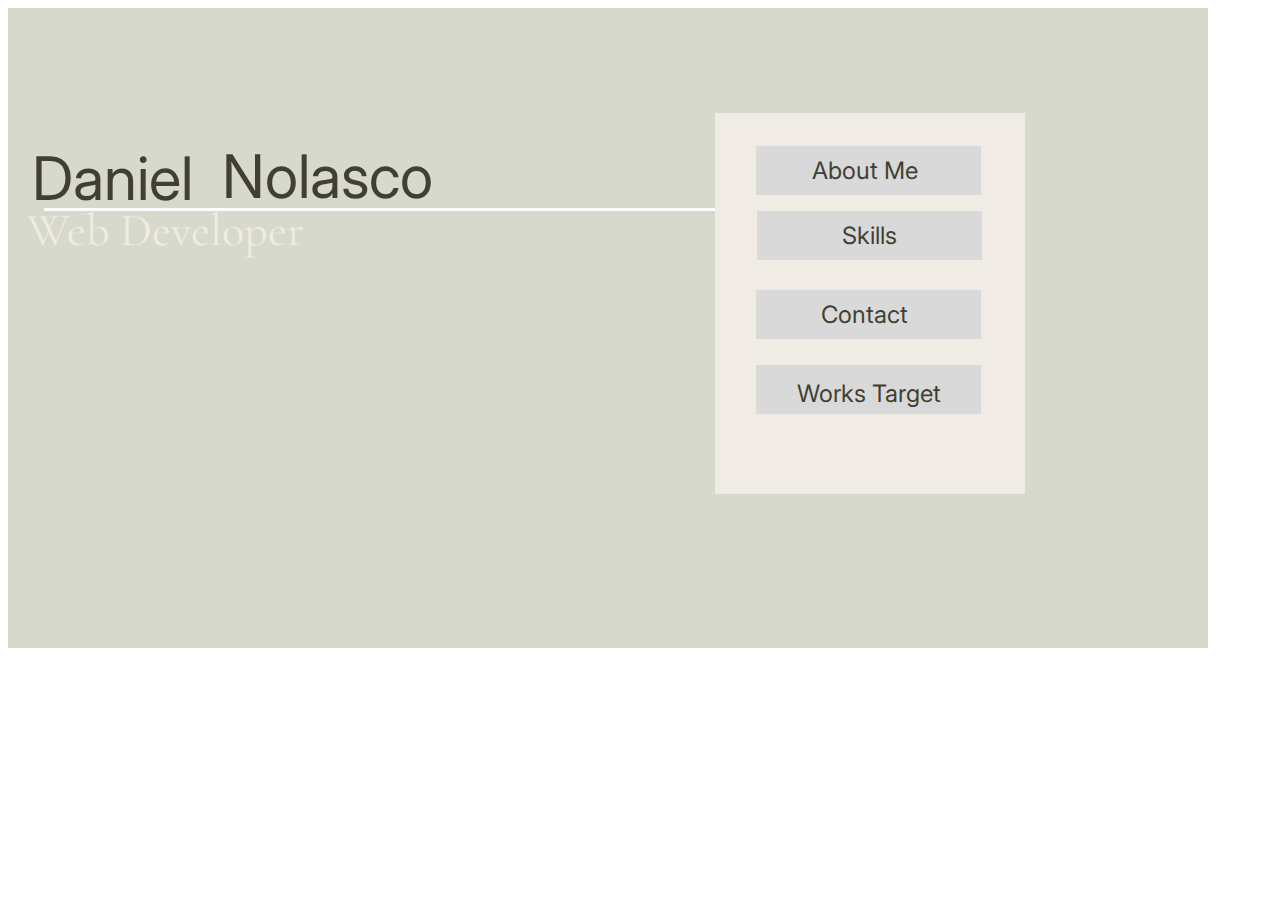
<file: index.html>
<!DOCTYPE html>
<html lang="en">
  <head>
    <meta charset="UTF-8" />
    <meta name="viewport" content="width=device-width, initial-scale=1.0" />
    <title>Home</title>
    <link rel="stylesheet" href="https://fonts.googleapis.com/css2?family=Inter:wght@400&display=swap" />
    <link rel="stylesheet" href="https://fonts.googleapis.com/css2?family=Cormorant+Garamond:wght@400&display=swap" />
    <link rel="stylesheet" href="home.css" />
  </head>
  <body>
    <div class="main-container">
      <span class="nolasco">Nolasco</span>
      <div class="line"></div>
      <span class="web-developer">Web Developer</span>
      <div class="frame-1">
        <div class="flex-row-dd">
          <a href="about.html" class="no-underline">
            <span class="about-me">About Me</span>
            <button class="rectangle-button"></button>
          </a>
        </div>
        <div class="flex-row-fd">
          <a href="skills.html" class="no-underline">
            <span class="skills">Skills</span>
            <button class="rectangle-button-2"></button>
          </a>
        </div>
        <div class="flex-row-df">
          <a href="contact.html" class="no-underline">
            <span class="contact">Contact</span>
            <button class="rectangle"></button>
          </a>
        </div>
        <div class="flex-row-fc">
          <a href="work-target.html" class="no-underline">
            <span class="works-target">Works Target</span>
            <button class="rectangle-3"></button>
          </a>
        </div>
        
        <div class="flex-row-b">
          <a href="https://www.facebook.com/Dnlnlsco" class="social-media-link" target="_blank">
            <div class="facebook1"></div>
          </a>
          <a href="https://www.instagram.com/_chnoxx/" class="social-media-link" target="_blank">
            <div class="instagram1"></div>
          </a>
          <a href="https://github.com/nolasco-daniel" class="social-media-link" target="_blank">
            <div class="git1"></div>
          </a>
        </div>
      </div>
      <span class="IamDaniel">Daniel</span>
    </div>
  </body>
</html>
</file>
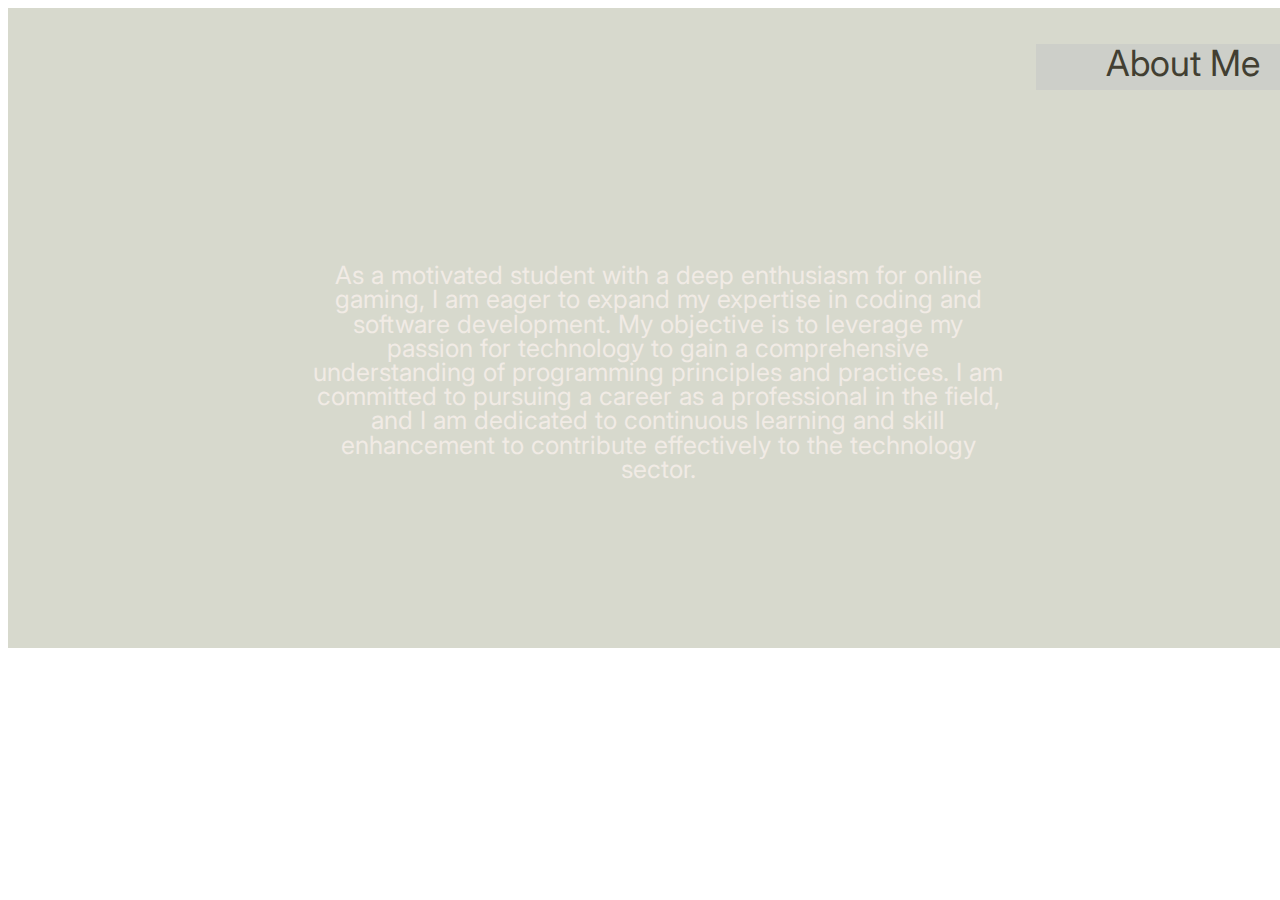
<file: about.html>
<!DOCTYPE html>
<html lang="en">
  <head>
    <meta charset="UTF-8" />
    <meta name="viewport" content="width=device-width, initial-scale=1.0" />
    <title>About</title>
    <link rel="stylesheet" href="https://fonts.googleapis.com/css2?family=Inter:wght@400&display=swap" />
    <link rel="stylesheet" href="about.css" />
  </head>
  <body>
    <div class="main-container">
      <div class="chevron-right"></div>
      <div class="rectangle"><span class="about-me">About Me</span></div>
      <span class="motivated-student"
        ><br />
        <br />As a motivated student with a deep enthusiasm for online gaming, I
        am eager to expand my expertise in coding and software development. My
        objective is to leverage my passion for technology to gain a
        comprehensive understanding of programming principles and practices. I
        am committed to pursuing a career as a professional in the field, and I
        am dedicated to continuous learning and skill enhancement to contribute
        effectively to the technology sector. <br />
        <br
      /></span>
      <a href="index.html" class="no-underline">
        <div class="house">
          <div class="vector"></div>
        </div>
      </a>
    </div>
  </body>
</html>
</file>
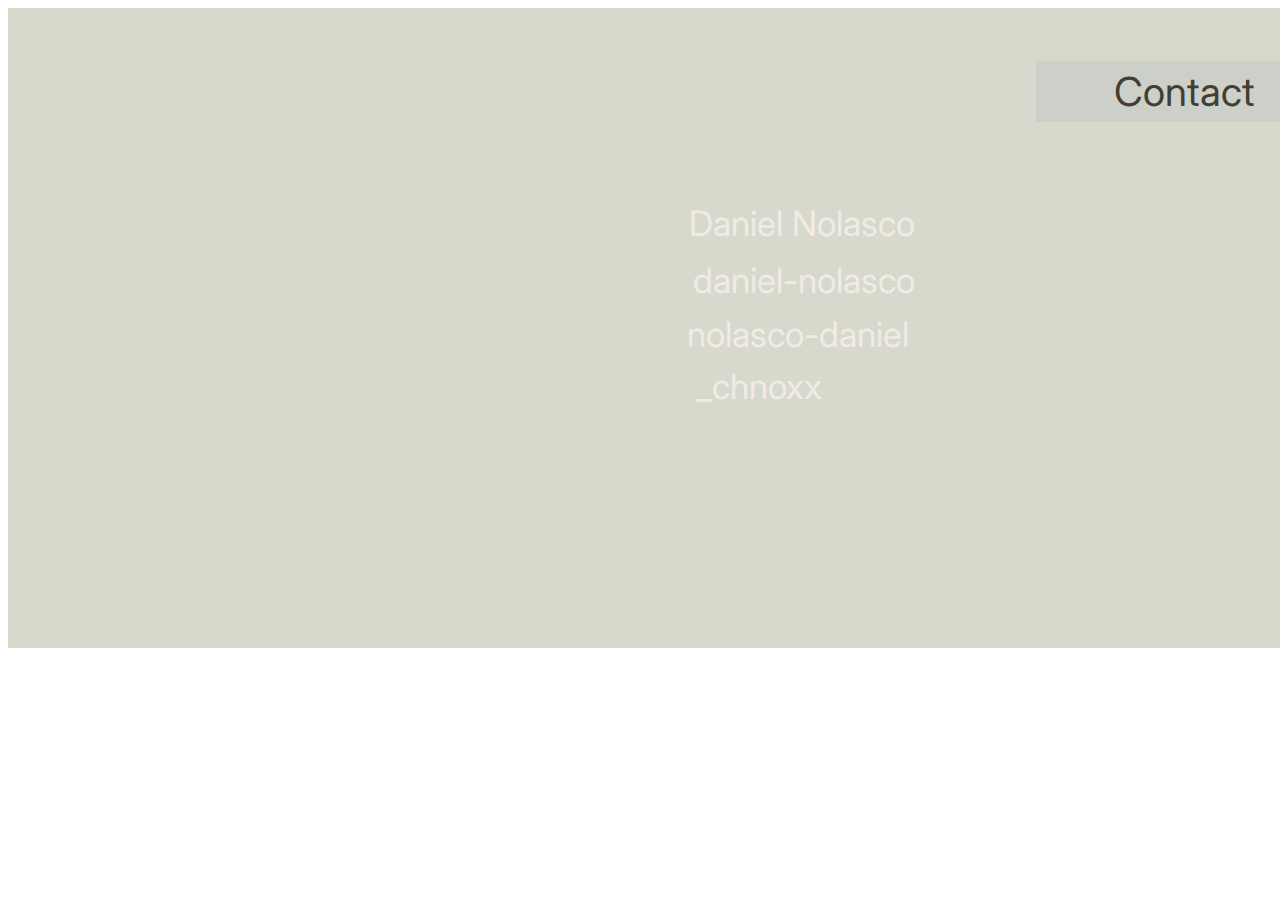
<file: contact.html>
<!DOCTYPE html>
<html lang="en">
  <head>
    <meta charset="UTF-8" />
    <meta name="viewport" content="width=device-width, initial-scale=1.0" />
    <title>Contact</title>
    <link rel="stylesheet" href="https://fonts.googleapis.com/css2?family=Inter:wght@400&display=swap" />
    <link rel="stylesheet" href="contact.css" />
  </head>
  <body>
    <div class="main-container">
      <div class="rectangle"><span class="contact">Contact</span></div>
      <div class="flex-row-dc">
        <div class="fb-facebook-logo"></div>
        <span class="daniel-nolasco">Daniel Nolasco</span>
        <div class="fb1"></div>
      </div>
      <div class="flex-row-f">
        <span class="daniel-nolasco-1">daniel-nolasco</span>
        <div class="replit"></div>
        <div class="replit1"></div>
      </div>
      <div class="flex-row-b">
        <div class="empty">
          <div class="git"></div>
          <div class="vector"></div>
        </div>
        <span class="nolasco-daniel">nolasco-daniel</span>
      </div>
      <div class="flex-row-ea">
        <div class="pic-3"></div>
        <span class="chnoxx">_chnoxx</span>
        <div class="instagram-icon"></div>
      </div>
      <a href="index.html" class="no-underline">
        <div class="house">
          <div class="vector-2"></div>
        </div>
      </a>
    </div>
  </body>
</html>
</file>
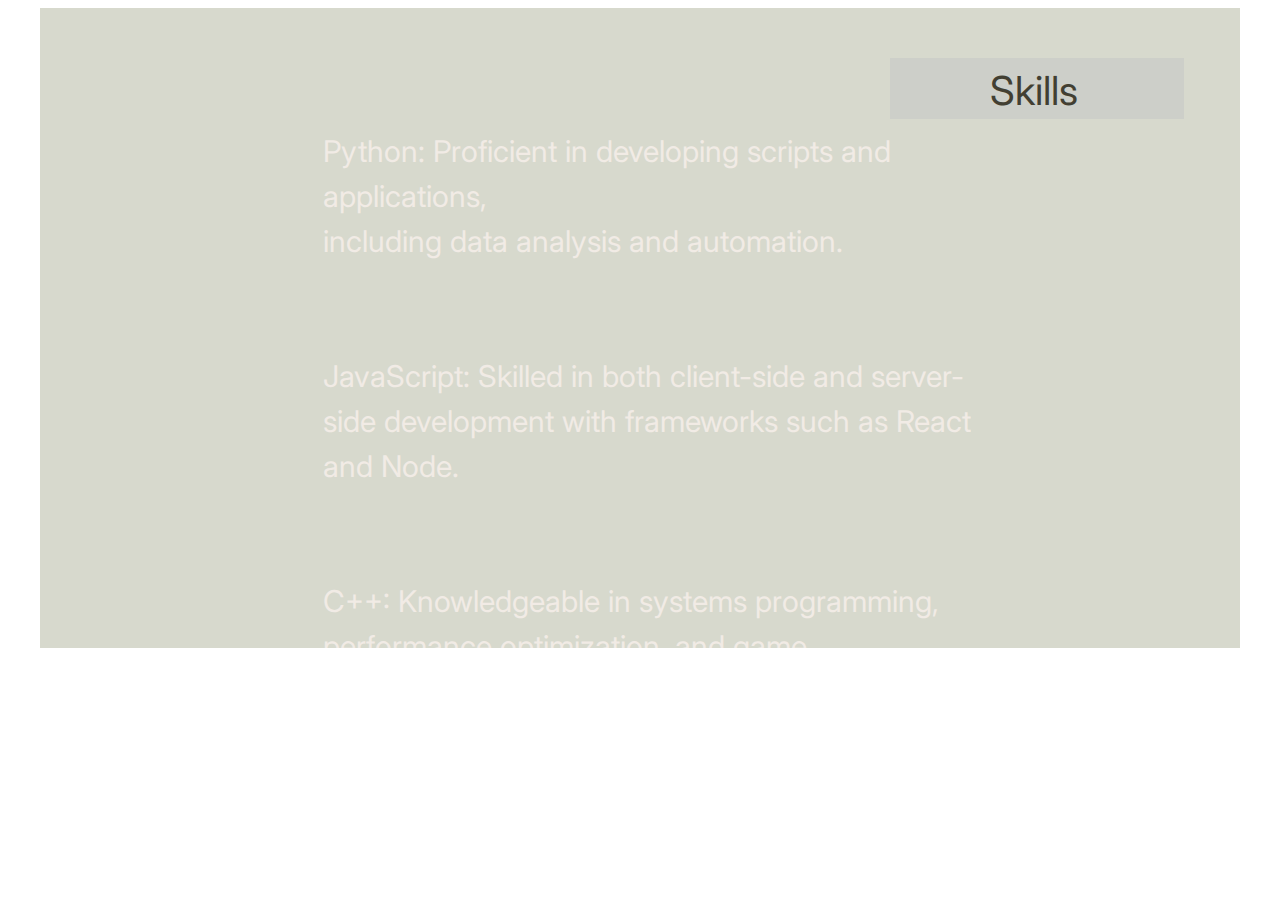
<file: Skills.html>
<!DOCTYPE html>
<html lang="en">
  <head>
    <meta charset="UTF-8" />
    <meta name="viewport" content="width=device-width, initial-scale=1.0" />
    <title>Skills</title>
    <link rel="stylesheet" href="https://fonts.googleapis.com/css2?family=Inter:wght@400&display=swap" />
    <link rel="stylesheet" href="Skills.css" />
  </head>
  <body>
    <div class="main-container">
      <span class="python-skills"
        >Python: Proficient in developing scripts and applications,
        <br />including data analysis and automation.<br /><br /><br />JavaScript:
        Skilled in both client-side and server-side development with frameworks
        such as React and Node.<br /><br /><br />C++: Knowledgeable in systems
        programming, performance optimization, and game development</span
      >
      <div class="rectangle"></div>
      <span class="skills">Skills<br /></span>
      <a href="index.html" class="no-underline">
        <div class="house">
          <div class="vector"></div>
        </div>
      </a>
    </div>
  </body>
</html>
</file>
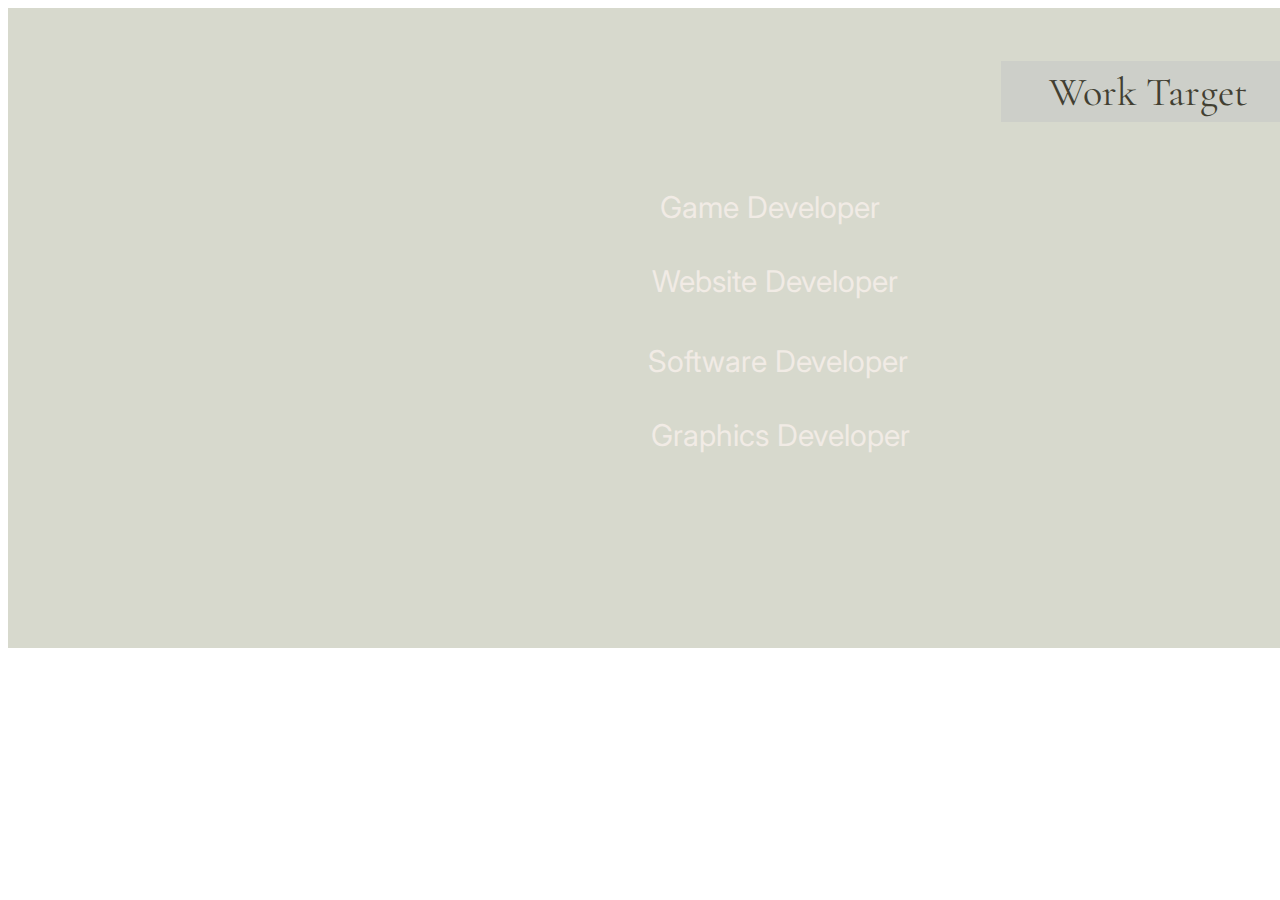
<file: work-target.html>
<!DOCTYPE html>
<html lang="en">
  <head>
    <meta charset="UTF-8" />
    <meta name="viewport" content="width=device-width, initial-scale=1.0" />
    <title>Works Target</title>
    <link rel="stylesheet" href="https://fonts.googleapis.com/css2?family=Cormorant+Garamond:wght@400&display=swap" />
<link rel="stylesheet" href="https://fonts.googleapis.com/css2?family=Inter:wght@400&display=swap" />
    <link rel="stylesheet" href="work-target.css" />
  </head>
  <body>
    <div class="main-container">
      <div class="rectangle"><span class="work-target">Work Target</span></div>
      <span class="game-developer">Game Developer</span
      ><span class="website-developer">Website Developer</span
      ><span class="software-developer">Software Developer</span
      ><span class="graphics-developer">Graphics Developer</span>
      <a href="index.html" class="no-underline">
        <div class="house">
          <div class="vector"></div>
        </div>
      </a>
    </div>
  </body>
</html>
</file>
<file: home.css>
:root {
  --default-font-family: -apple-system, BlinkMacSystemFont, "Segoe UI", Roboto,
    Ubuntu, "Helvetica Neue", Helvetica, Arial, "PingFang SC",
    "Hiragino Sans GB", "Microsoft Yahei UI", "Microsoft Yahei",
    "Source Han Sans CN", sans-serif;
}

.main-container {
  overflow: hidden;
}

.main-container,
.main-container * {
  box-sizing: border-box;
}

input,
select,
textarea,
button {
  outline: 0;
}

.main-container {
  position: relative;
  width: 400px;
  height: 640px;
  margin: 0px;
  font-size: 0px;
  background: rgba(205, 207, 192, 0.8);
  overflow: hidden;
}
.nolasco {
  display: flex;
  align-items: flex-start;
  justify-content: center;
  position: relative;
  width: 154px;
  height: 48px;
  margin: 144px 0 0 42px;
  color: #423F32;
  font-family: Inter, var(--default-font-family);
  font-size: 40px;
  font-weight: 400;
  line-height: 48px;
  text-align: center;
  white-space: nowrap;
  z-index: 1;
}
.line {
  position: relative;
  width: 288.007px;
  height: 3.043px;
  margin: -2px 0 0 36px;
  background: #fff
    no-repeat center;
  background-size: cover;
  z-index: 4;
}
.web-developer {
  display: flex;
  align-items: flex-start;
  justify-content: center;
  position: relative;
  width: 96px;
  height: 19px;
  margin: -0.04px 0 0 134px;
  color: #F1EBE5;
  font-family: Cormorant Garamond, var(--default-font-family);
  font-size: 16px;
  font-weight: 400;
  line-height: 19px;
  text-align: center;
  white-space: nowrap;
  z-index: 3;
}
.frame-1 {
  position: relative;
  width: 310px;
  height: 381px;
  margin: 13px 0 0 27px;
  background: #f1ebe5;
  z-index: 5;
  overflow: hidden;
}
.flex-row-dd {
  position: relative;
  width: 225px;
  height: 49px;
  margin: 33px 0 0 41px;
  font-size: 0px;
  z-index: 10;
  overflow: visible auto;
}
.no-underline {
  text-decoration: none; 
  color: inherit; 
}

.about-me {
  display: flex;
  align-items: flex-start;
  justify-content: center;
  position: relative;
  width: 111px;
  height: 29px;
  margin: 10px 0 0 53px;
  color: #423f32;
  font-family: Inter, var(--default-font-family);
  font-size: 24px;
  font-weight: 400;
  line-height: 29px;
  text-align: center;
  white-space: nowrap;
  z-index: 10;
}
.rectangle-button {
  position: absolute;
  width: 225px;
  height: 49px;
  top: 0;
  left: 0;
  cursor: pointer;
  background: #D9D9D9;
  background-size: cover;
  border: none;
  z-index: 6;
}
.flex-row-fd {
  position: relative;
  width: 225px;
  height: 49px;
  margin: 16px 0 0 42px;
  font-size: 0px;
  z-index: 11;
  overflow: visible auto;
}
.skills {
  display: flex;
  align-items: flex-start;
  justify-content: center;
  position: relative;
  width: 58px;
  height: 29px;
  margin: 10px 0 0 83px;
  color: #423f32;
  font-family: Inter, var(--default-font-family);
  font-size: 24px;
  font-weight: 400;
  line-height: 29px;
  text-align: center;
  white-space: nowrap;
  z-index: 11;
}
.rectangle-button-2 {
  position: absolute;
  width: 225px;
  height: 49px;
  top: 0;
  left: 0;
  cursor: pointer;
  background: #D9D9D9;
  background-size: cover;
  border: none;
  z-index: 7;
}
.flex-row-df {
  position: relative;
  width: 225px;
  height: 49px;
  margin: 30px 0 0 41px;
  font-size: 0px;
  z-index: 12;
  overflow: visible auto;
}
.contact {
  display: flex;
  align-items: flex-start;
  justify-content: center;
  position: relative;
  width: 91px;
  height: 29px;
  margin: 10px 0 0 63px;
  color: #423f32;
  font-family: Inter, var(--default-font-family);
  font-size: 24px;
  font-weight: 400;
  line-height: 29px;
  text-align: center;
  white-space: nowrap;
  z-index: 12;
}
.rectangle {
  position: absolute;
  width: 225px;
  height: 49px;
  top: 0;
  left: 0;
  cursor: pointer;
  background: #D9D9D9;
  background-size: cover;
  border: none;
  z-index: 8;
}
.flex-row-fc {
  position: relative;
  width: 225px;
  height: 49px;
  margin: 26px 0 0 41px;
  font-size: 0px;
  z-index: 13;
  overflow: visible auto;
}
.works-target {
  display: flex;
  align-items: flex-start;
  justify-content: center;
  position: relative;
  width: 151px;
  height: 29px;
  margin: 14px 0 0 37px;
  color: #423f32;
  font-family: Inter, var(--default-font-family);
  font-size: 24px;
  font-weight: 400;
  line-height: 29px;
  text-align: center;
  white-space: nowrap;
  z-index: 13;
}
.rectangle-3 {
  position: absolute;
  width: 225px;
  height: 49px;
  top: 0;
  left: 0;
  cursor: pointer;
  background: #D9D9D9;
  background-size: cover;
  border: none;
  z-index: 9;
}
.flex-row-b {
  position: relative;
  width: 224px;
  height: 49px;
  margin: 26px 0 0 48px;
  z-index: 19;
}
.facebook1 {
  position: absolute;
  width: 16.52%;
  height: 75.51%;
  top: 0;
  left: 13.39%;
  background: url(https://res.cloudinary.com/dphvhssec/image/upload/v1724752194/kiks/vplr3wtmculocqlfyhuo.png)
    no-repeat center;
  background-size: cover;
  z-index: 18;
}
.instagram1 {
  position: absolute;
  width: 16.52%;
  height: 75.51%;
  top: 0;
  left: 40.18%;
  background: url(https://res.cloudinary.com/dphvhssec/image/upload/v1724752191/kiks/yli2itpax6r1zbzli0hd.webp)
    no-repeat center;
  background-size: cover;
  z-index: 19;
}
.git1 {
  position: absolute;
  width: 16.52%;
  height: 75.51%;
  top: 0;
  left: 66.96%;
  background: url(https://res.cloudinary.com/dphvhssec/image/upload/v1724477354/kiks/fymhbvxb6hwgmrq7rcgw.png)
    no-repeat center;
  background-size: 100% 100%;
  z-index: 17;
}
.social-media-icon {
  position: absolute;
  width: 45px;
  height: 40px;
  top: 9px;
  left: 0;
  z-index: 16;
  border-radius: 55px;
}
.instagram-icon {
  position: absolute;
  width: 39px;
  height: 37px;
  top: 12px;
  left: 96px;
  z-index: 15;
  border-radius: 6px;
}
.git {
  position: absolute;
  width: 37px;
  height: 37px;
  top: 12px;
  left: 187px;
  z-index: 14;
}
.Hi {
  display: flex;
  align-items: flex-start;
  justify-content: center;  
  position: absolute;
  width: 51px;
  height: 48px;
  top: 68px;
  left: 33px;
  color: #f1ebe5;
  font-family: Inter, var(--default-font-family);
  font-size: 40px;
  font-weight: 400;
  line-height: 48px;
  text-align: center;
  white-space: nowrap;
}
.IamDaniel {
  display: flex;
  align-items: flex-start;
  justify-content: center;
  position: absolute;
  width: 208px;
  height: 48px;
  top: 105px;
  left: 35px;
  color: #423F32;
  font-family: Inter, var(--default-font-family);
  font-size: 40px;
  font-weight: 400;
  line-height: 48px;
  text-align: center;
  white-space: nowrap;
  z-index: 2;
}




@media only screen and (min-width: 400px) {
  .main-container {
    width: 1200px;

  }

  .IamDaniel {
    top: 146px;
    left: 0px;
    font-size: 60px
  }

  .line {
    display: #F1EBE5;
    width: 850px;
  height: 3.043px;
  margin: -2px 0 0 36px;
  top: 10px;
  }

  .nolasco {
    left: 200px;
    font-size: 60px;
  }

  .web-developer {
    color: #F1EBE5;
    font-size: 46px;
    top: 20px;
    right: 25px 
  }

  .frame-1 {
    left: 680px;
    bottom: 120px;
  }

}
</file>
<file: about.css>
:root {
    --default-font-family: -apple-system, BlinkMacSystemFont, "Segoe UI", Roboto,
      Ubuntu, "Helvetica Neue", Helvetica, Arial, "PingFang SC",
      "Hiragino Sans GB", "Microsoft Yahei UI", "Microsoft Yahei",
      "Source Han Sans CN", sans-serif;
  }
  
  .main-container {
    overflow: hidden;
  }
  
  .main-container,
  .main-container * {
    box-sizing: border-box;
  }
  
  input,
  select,
  textarea,
  button {
    outline: 0;
  }
  
  .main-container {
    position: relative;
    width: 360px;
    height: 640px;
    margin: 0 auto;
    background: rgba(205, 207, 192, 0.8);
    overflow: hidden;
  }
  .chevron-right {
    position: relative;
    width: 39px;
    height: 29px;
    margin: 17px 0 0 245px;
    overflow: hidden;
  }
  .rectangle {
    position: relative;
    width: 294px;
    height: 46px;
    margin: -10px 0 0 33px;
    background: #CDCFC9;
    background-size: cover;
    z-index: 1;
  }
  .about-me {
    display: flex;
    align-items: flex-startu;
    justify-content: center;
    position: absolute;
    width: 166px;
    height: 34px;
    top: 2px;
    left: 64px;
    color: #423f32;
    font-family: Inter, var(--default-font-family);
    font-size: 36px;
    font-weight: 400;
    line-height: 34px;
    text-align: center;
    white-space: nowrap;
    z-index: 2;
  }
  .motivated-student {
    display: flex;
    align-items: flex-start;
    justify-content: center;
    position: absolute;
    width: 294px;
    height: 530px;
    top: 87px;
    left: 33px;
    color: #f1ebe5;
    font-family: Inter, var(--default-font-family);
    font-size: 20px;
    font-weight: 400;
    line-height: 24.205px;
    text-align: center;
    z-index: 3;
  }
  .house {
    position: absolute;
    width: 60px;
    height: 48px;
    top: 574px;
    left: 148px;
    z-index: 4;
    overflow: hidden;
  }
  .vector {
    position: relative;
    width: 56.255px;
    height: 41.378px;
    margin: 3.622px 0 0 1.873px;
    background: url(https://res.cloudinary.com/dphvhssec/image/upload/v1725002208/kiks/ziubpbydbp183wozlm7o.svg)
      no-repeat center;
    background-size: 100% 100%;
    z-index: 5;
  }


  @media only screen and (min-width:400px) {
    .main-container {
      width: 1400px;
    }

    .rectangle {
      left: 995px;
    }

    .motivated-student {
      align-items: center;
      left: 300px;
      font-size: 25px;
      width: 700px;
    
    }
  }
</file>
<file: contact.css>
:root {
    --default-font-family: -apple-system, BlinkMacSystemFont, "Segoe UI", Roboto,
      Ubuntu, "Helvetica Neue", Helvetica, Arial, "PingFang SC",
      "Hiragino Sans GB", "Microsoft Yahei UI", "Microsoft Yahei",
      "Source Han Sans CN", sans-serif;
  }
  
  .main-container {
    overflow: hidden;
  }
  
  .main-container,
  .main-container * {
    box-sizing: border-box;
  }
  
  input,
  select,
  textarea,
  button {
    outline: 0;
  }
  
  .main-container {
    position: relative;
    width: 360px;
    height: 640px;
    margin: 0 auto;
    background: rgba(205, 207, 192, 0.8);
    overflow: hidden;
  }
  .rectangle {
    position: relative;
    width: 294px;
    height: 61px;
    margin: 53px 0 0 33px;
    background: #CDCFC9;
    background-size: cover;
  }
  .contact {
    display: flex;
    align-items: flex-start;
    justify-content: center;
    position: absolute;
    width: 151px;
    height: 48px;
    top: 7px;
    left: 72px;
    color: #423f32;
    font-family: Inter, var(--default-font-family);
    font-size: 40px;
    font-weight: 400;
    line-height: 48px;
    text-align: center;
    white-space: nowrap;
    z-index: 1;
  }
  .flex-row-dc {
    position: relative;
    width: 215px;
    height: 29px;
    margin: 87px 0 0 81px;
    z-index: 15;
  }
  .fb-facebook-logo {
    position: absolute;
    width: 32.741px;
    height: 26px;
    top: 0;
    left: 0;
    z-index: 4;
    border-radius: 55px;
  }
  .daniel-nolasco {
    display: flex;
    align-items: flex-start;
    justify-content: flex-start;
    position: absolute;
    height: 29px;
    top: 0;
    left: 46px;
    color: #f1ebe5;
    font-family: Inter, var(--default-font-family);
    font-size: 24px;
    font-weight: 400;
    line-height: 29px;
    text-align: left;
    white-space: nowrap;
    z-index: 3;
  }
  .fb1 {
    position: absolute;
    width: 26px;
    height: 26px;
    top: 1px;
    left: 12px;
    background: url(https://res.cloudinary.com/dphvhssec/image/upload/v1724752194/kiks/vplr3wtmculocqlfyhuo.png)
      no-repeat center;
    background-size: cover;
    z-index: 15;
  }
  .flex-row-f {
    position: relative;
    width: 211px;
    height: 29px;
    margin: 28px 0 0 85px;
    z-index: 13;
  }
  .daniel-nolasco-1 {
    display: flex;
    align-items: flex-start;
    justify-content: flex-start;
    position: absolute;
    height: 29px;
    top: 0;
    left: 44px;
    color: #f1ebe5;
    font-family: Inter, var(--default-font-family);
    font-size: 24px;
    font-weight: 400;
    line-height: 29px;
    text-align: left;
    white-space: nowrap;
    z-index: 9;
  }
  .replit {
    position: absolute;
    width: 26px;
    height: 26px;
    top: 3px;
    left: 0;
    z-index: 6;
  }
  .replit1 {
    position: absolute;
    width: 26px;
    height: 26px;
    top: 3px;
    left: 10px;
    background: url(https://res.cloudinary.com/dphvhssec/image/upload/v1724752184/kiks/gdfuvzxhzwnzwa7abnig.png)
      no-repeat center;
    background-size: cover;
    z-index: 13;
  }
  .flex-row-b {
    position: relative;
    width: 218px;
    height: 39px;
    margin: 20px 0 0 79px;
    z-index: 11;
  }
  .empty {
    position: absolute;
    width: 58px;
    height: 39px;
    top: 0;
    left: 0;
    z-index: 11;
    overflow: hidden;
  }
  .git {
    position: absolute;
    width: 26px;
    height: 26px;
    top: 5px;
    left: 9px;
    z-index: 7;
  }
  .vector {
    position: absolute;
    width: 45.58%;
    height: 66.67%;
    top: 16.67%;
    left: 27.21%;
    background: url(https://res.cloudinary.com/dphvhssec/image/upload/v1724477354/kiks/fymhbvxb6hwgmrq7rcgw.png)
      no-repeat center;
    background-size: 100% 100%;
    z-index: 12;
  }
  .nolasco-daniel {
    display: flex;
    align-items: flex-start;
    justify-content: flex-start;
    position: absolute;
    height: 29px;
    top: 5px;
    left: 51px;
    color: #f1ebe5;
    font-family: Inter, var(--default-font-family);
    font-size: 24px;
    font-weight: 400;
    line-height: 29px;
    text-align: left;
    white-space: nowrap;
    z-index: 8;
  }
  .flex-row-ea {
    position: relative;
    width: 138px;
    height: 31.783px;
    margin: 18px 0 0 88px;
    z-index: 14;
  }
  .pic-3 {
    position: absolute;
    width: 26px;
    height: 26px;
    top: 0;
    left: 7px;
    background: url(https://res.cloudinary.com/dphvhssec/image/upload/v1724752191/kiks/yli2itpax6r1zbzli0hd.webp)
      no-repeat center;
    background-size: cover;
    z-index: 14;
  }
  .chnoxx {
    display: flex;
    align-items: flex-start;
    justify-content: flex-start;
    position: absolute;
    height: 29px;
    top: 0;
    left: 45px;
    color: #f1ebe5;
    font-family: Inter, var(--default-font-family);
    font-size: 24px;
    font-weight: 400;
    line-height: 29px;
    text-align: left;
    white-space: nowrap;
    z-index: 2;
  }
  .instagram-icon {
    position: absolute;
    width: 33.22px;
    height: 29.783px;
    top: 2px;
    left: 0;
    z-index: 5;
    border-radius: 6px;
  }
  .vector-2 {
    position: relative;
    width: 56.255px;
    height: 41.378px;
    margin: 179.217px 0 0 153px;
    background: url(https://res.cloudinary.com/dphvhssec/image/upload/v1725002208/kiks/ziubpbydbp183wozlm7o.svg)
      no-repeat center;
    background-size: 100% 100%;
    z-index: 10;
  }

  @media only screen and (min-width:400px) {
    .main-container {
      width: 1400px;

    }

    .rectangle {
      left: 995px;
    }
    .daniel-nolasco{
      left: 600px;
      width: 50px;
      font-size: 35px;
    }
    .fb1{
      left: 560px;
    }
    .daniel-nolasco-1 {
      left: 600px;
      width: 50px;
      font-size: 35px;
    }  
    .replit1 {
      left: 560px;
    }
    .nolasco-daniel {
      left: 600px;
      width: 50px;
      font-size: 35px;
    }
    .empty{
      left: 550px;
    }
    .chnoxx {
      left: 600px;
      width: 50px;
      font-size: 35px;
    }
    .pic-3 {
      left: 560px;
    }
  }
</file>
<file: Skills.css>
:root {
    --default-font-family: -apple-system, BlinkMacSystemFont, "Segoe UI", Roboto,
      Ubuntu, "Helvetica Neue", Helvetica, Arial, "PingFang SC",
      "Hiragino Sans GB", "Microsoft Yahei UI", "Microsoft Yahei",
      "Source Han Sans CN", sans-serif;
  }
  
  .main-container {
    overflow: hidden;
  }
  
  .main-container,
  .main-container * {
    box-sizing: border-box;
  }
  
  input,
  select,
  textarea,
  button {
    outline: 0;
  }
  
  .main-container {
    position: relative;
    width: 360px;
    height: 640px;
    margin: 0 auto;
    font-size: 0px;
    background: rgba(205, 207, 192, 0.8);
    overflow: hidden;
  }
  .python-skills {
    display: flex;
    align-items: flex-start;
    justify-content: flex-start;
    position: relative;
    width: 305px;
    height: 384px;
    margin: 191px 0 0 33px;
    color: #f1ebe5;
    font-family: Inter, var(--default-font-family);
    font-size: 20px;
    font-weight: 400;
    line-height: 24.205px;
    text-align: left;
    z-index: 2;
  }
  .rectangle {
    position: absolute;
    width: 294px;
    height: 61px;
    top: 50px;
    left: 33px;
    background: #CDCFC9;
    background-size: cover;
  }
  .skills {
    display: flex;
    align-items: flex-start;
    justify-content: center;
    position: absolute;
    width: 97px;
    height: 96px;
    top: 59px;
    left: 131px;
    color: #423f32;
    font-family: Inter, var(--default-font-family);
    font-size: 40px;
    font-weight: 400;
    line-height: 48.409px;
    text-align: center;
    text-overflow: initial;
    z-index: 1;
    overflow: hidden;
  }
  .house {
    position: absolute;
    width: 60px;
    height: 48px;
    top: 574px;
    left: 148px;
    z-index: 4;
    overflow: hidden;
  }
  .vector {
    position: relative;
    width: 56.255px;
    height: 41.378px;
    margin: 3.622px 0 0 1.873px;
    background: url(https://res.cloudinary.com/dphvhssec/image/upload/v1725002208/kiks/ziubpbydbp183wozlm7o.svg)
      no-repeat center;
    background-size: 100% 100%;
    z-index: 5;
  }

  @media only screen and (min-width: 400px) {
    .main-container {
      width: 1200px;
    }
    .rectangle{
      left: 850px;
    }
    .skills{
      left: 945px;
    }
    .python-skills{
      width: 650px;
      left: 250px;
      font-size: 30px;
      line-height: 45px;
      bottom: 70px;
    }
    .vector{
      width: 70px;
      height: 50px;
      bottom: 5px;
    }
  
  }
</file>
<file: work-target.css>
:root {
    --default-font-family: -apple-system, BlinkMacSystemFont, "Segoe UI", Roboto,
      Ubuntu, "Helvetica Neue", Helvetica, Arial, "PingFang SC",
      "Hiragino Sans GB", "Microsoft Yahei UI", "Microsoft Yahei",
      "Source Han Sans CN", sans-serif;
  }
  
  .main-container {
    overflow: hidden;
  }
  
  .main-container,
  .main-container * {
    box-sizing: border-box;
  }
  
  input,
  select,
  textarea,
  button {
    outline: 0;
  }
  
  .main-container {
    position: relative;
    width: 360px;
    height: 640px;
    margin: 0 auto;
    background: rgba(205, 207, 192, 0.8);
    overflow: hidden;
  }
  .rectangle {
    position: relative;
    width: 294px;
    height: 61px;
    margin: 53px 0 0 33px;
    background: #CDCFC9
      no-repeat center;
    background-size: cover;
  }
  .work-target {
    display: flex;
    align-items: flex-start;
    justify-content: center;
    position: absolute;
    width: 198px;
    height: 48px;
    top: 7px;
    left: 48px;
    color: #423f32;
    font-family: Cormorant Garamond, var(--default-font-family);
    font-size: 40px;
    font-weight: 400;
    line-height: 48px;
    text-align: center;
    white-space: nowrap;
    z-index: 1;
  }
  .game-developer {
    display: block;
    position: relative;
    height: 13px;
    margin: 79px 0 0 92px;
    color: #f1ebe5;
    font-family: Inter, var(--default-font-family);
    font-size: 24px;
    font-weight: 400;
    line-height: 13px;
    text-align: left;
    white-space: nowrap;
    z-index: 5;
  }
  .website-developer {
    display: block;
    position: relative;
    height: 13px;
    margin: 61px 0 0 84px;
    color: #f1ebe5;
    font-family: Inter, var(--default-font-family);
    font-size: 24px;
    font-weight: 400;
    line-height: 13px;
    text-align: left;
    white-space: nowrap;
    z-index: 2;
  }
  .software-developer {
    display: block;
    position: relative;
    height: 13px;
    margin: 67px 0 0 80px;
    color: #f1ebe5;
    font-family: Inter, var(--default-font-family);
    font-size: 24px;
    font-weight: 400;
    line-height: 13px;
    text-align: left;
    white-space: nowrap;
    z-index: 4;
  }
  .graphics-developer {
    display: block;
    position: relative;
    height: 13px;
    margin: 61px 0 0 83px;
    color: #f1ebe5;
    font-family: Inter, var(--default-font-family);
    font-size: 24px;
    font-weight: 400;
    line-height: 13px;
    text-align: left;
    white-space: nowrap;
    z-index: 3;
  }
  .house {
    position: absolute;
    width: 60px;
    height: 48px;
    top: 574px;
    left: 148px;
    z-index: 4;
    overflow: hidden;
  }
  .vector {
    position: relative;
    width: 56.255px;
    height: 41.378px;
    margin: 3.622px 0 0 1.873px;
    background: url(https://res.cloudinary.com/dphvhssec/image/upload/v1725002208/kiks/ziubpbydbp183wozlm7o.svg)
      no-repeat center;
    background-size: 100% 100%;
    z-index: 5;
  }
  

  @media only screen and (min-width:400px) {
    .main-container {
      width: 1400px;

    }
  
    .rectangle {
      left: 960px;
    }
    .game-developer {
      left: 560px;
      font-size: 30px;
    }
    .website-developer {
      left: 560px;
      font-size: 30px;
    }
    .software-developer {
      left: 560px;
      font-size: 30px;
    }
    .graphics-developer {
      left: 560px;
      font-size: 30px;
    }
    .vector {
      width: 80px;
    }
  }
</file>
